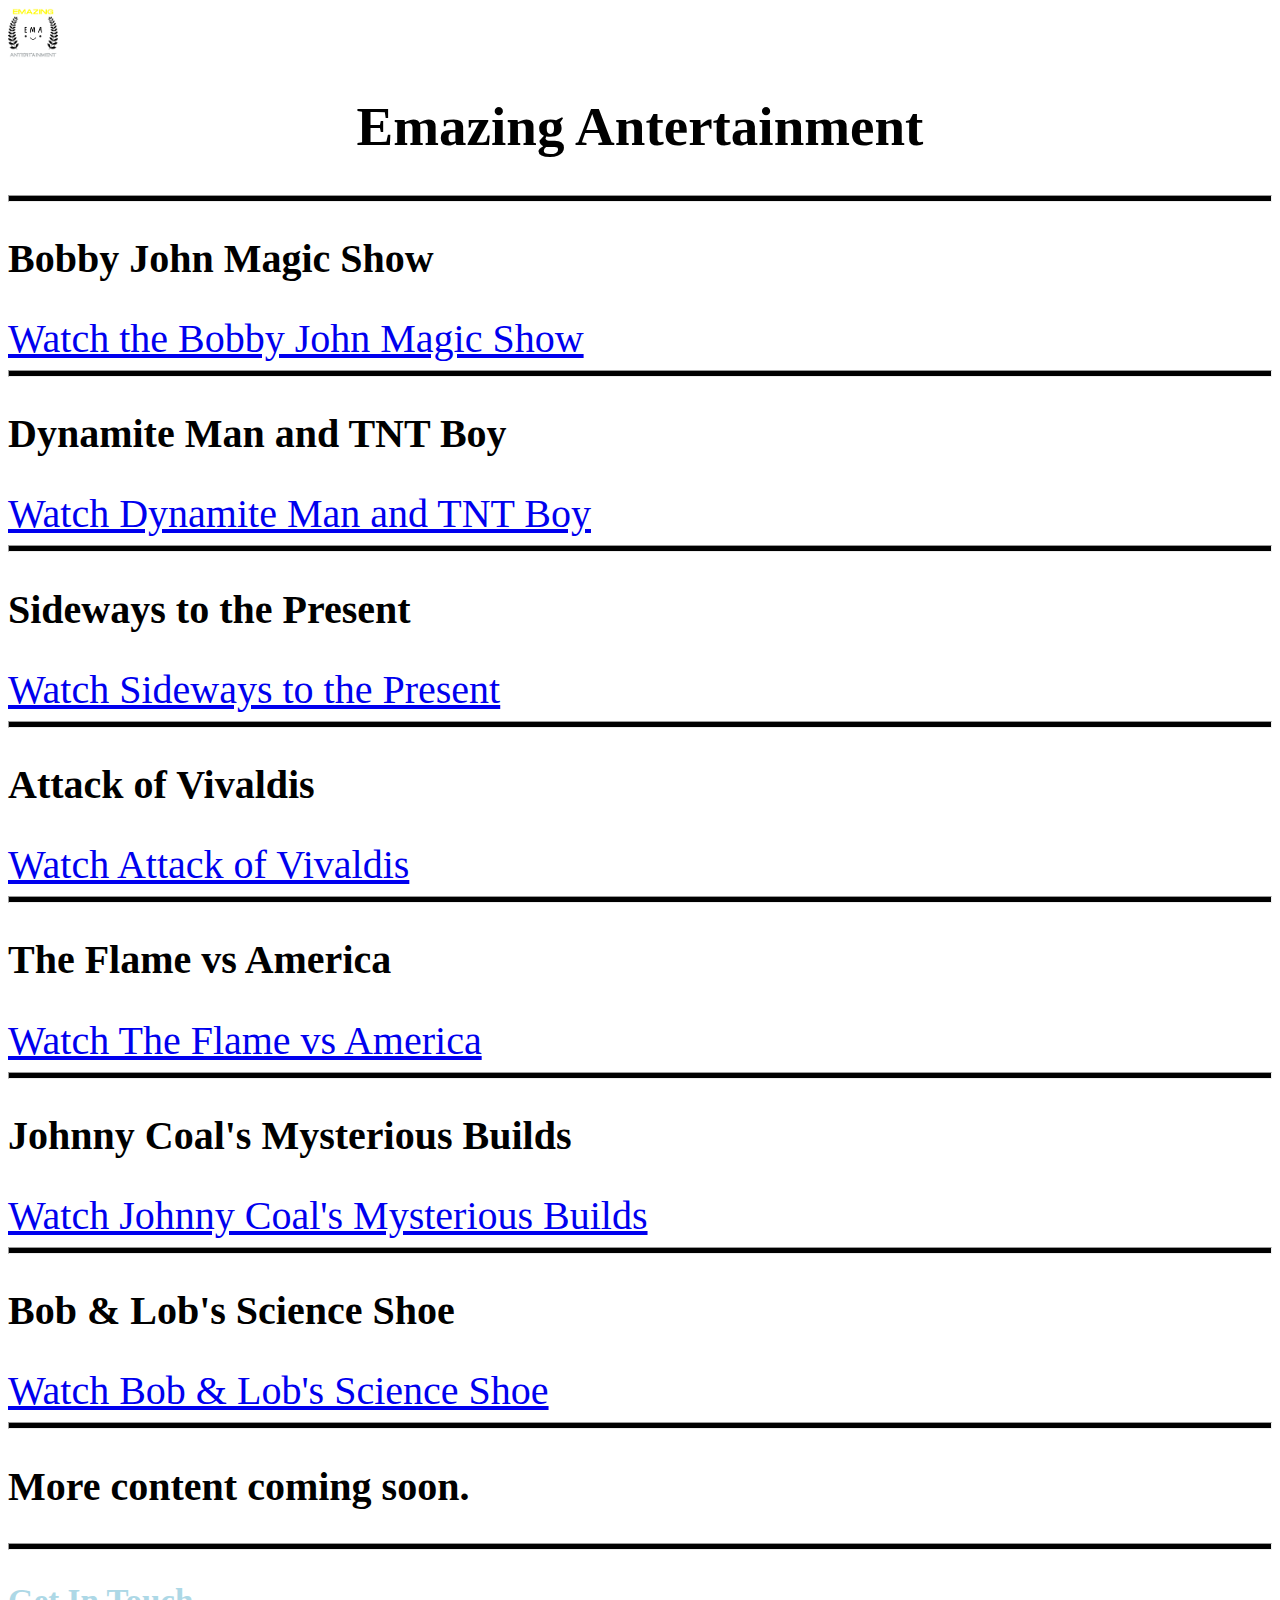
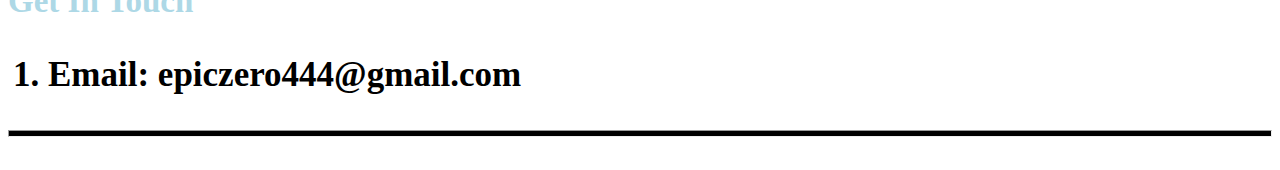
<file: index.html>
<html>

<head>
  <title>Emazing Antertainment</title>
  <meta name="author" content="Lem O Nade">
  <meta name="description" content="The official home for all Emazing Antertainment content!">
  <meta name="keywords" content="Streaming Service", "EMA","epicz","cac0demon">
  <meta name="generator" content="codepen.io">
  <link rel="stylesheet" href="style.css">
  <script src="script.js"></script>
  <link rel="icon" type="image/x-icon" href="./images/favicon.ico">
</head>

<body>
  <img src="Emazing.png" class="center" width="50">
  <h1>Emazing Antertainment</h1>
  <hr>
  <h2>Bobby John Magic Show</h2>
 <a href=BJMS.html>Watch the Bobby John Magic Show</a>
  <hr>
  <h2>Dynamite Man and TNT Boy</h2>
  <a href=dMtB.html>Watch Dynamite Man and TNT Boy</a>
  <hr>
  <h2>Sideways to the Present</h2>
  <a href=STTP.html>Watch Sideways to the Present</a>
  <hr>
  <h2>Attack of Vivaldis</h2>
  <a href=ATOV.html>Watch Attack of Vivaldis</a>
  <hr>
  <h2>The Flame vs America</h2>
  <a href=TFVA.html>Watch The Flame vs America</a>
  <hr>
  <h2>Johnny Coal's Mysterious Builds</h2>
  <a href=JCMB.html>Watch Johnny Coal's Mysterious Builds</a>
  <hr>
  <h2>Bob & Lob's Science Shoe</h2>
  <a href=BLSS.html>Watch Bob & Lob's Science Shoe</a>
  <hr>
  <h2>More content coming soon.<h2>
      <hr>
      <p>Get In Touch</p>
      <ol>
        <li>Email: epiczero444@gmail.com</li>

      </ol>
      <hr>
</body>

</html>
</file>
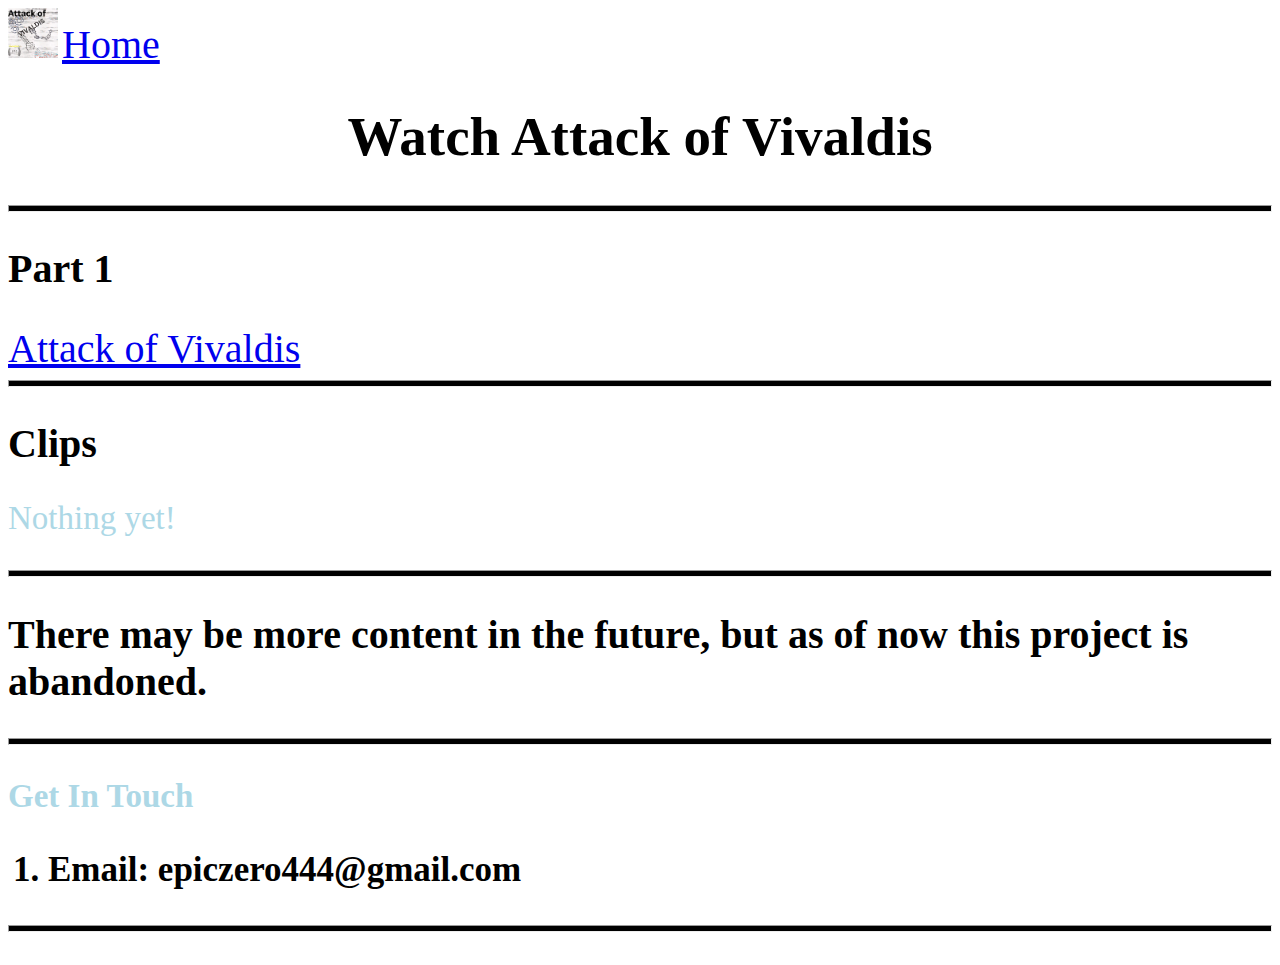
<file: ATOV.html>
<html>

<head>
  <title>Watch Attack of Vivaldis</title>
  <meta name="author" content="Lem O Nade">
  <meta name="description" content="The official home for all Emazing Antertainment content!">
  <meta name="keywords" content="Streaming Service", "ATOV", "Attack of Vivaldis","Vivaldis","epicz", "cac0demon">
  <meta name="generator" content="codepen.io">
  <link rel="stylesheet" href="style.css">
  <script src="script.js"></script>
  <link rel="icon" type="image/x-icon" href="./images/favicon.ico">
</head>

<body>
  <img src="Vivaldisofattacklogo.png" class="center" width="50">
  <a href=index.html>Home</a>
  <h1>Watch Attack of Vivaldis</h1>
  <hr>
  <h2>Part 1</h2>
  <a href=https://drive.google.com/file/d/1TcL7Wd8YTrIoA79O5P45kaabc4jVxNqv/view>Attack of Vivaldis</a>
  <hr>
  <h2>Clips</h2>
  <p>Nothing yet!</p>
  <hr>
  <h2>There may be more content in the future, but as of now this project is abandoned.<h2>
      <hr>
      <p>Get In Touch</p>
      <ol>
        <li>Email: epiczero444@gmail.com</li>

      </ol>
      <hr>
</body>

</html>
</file>
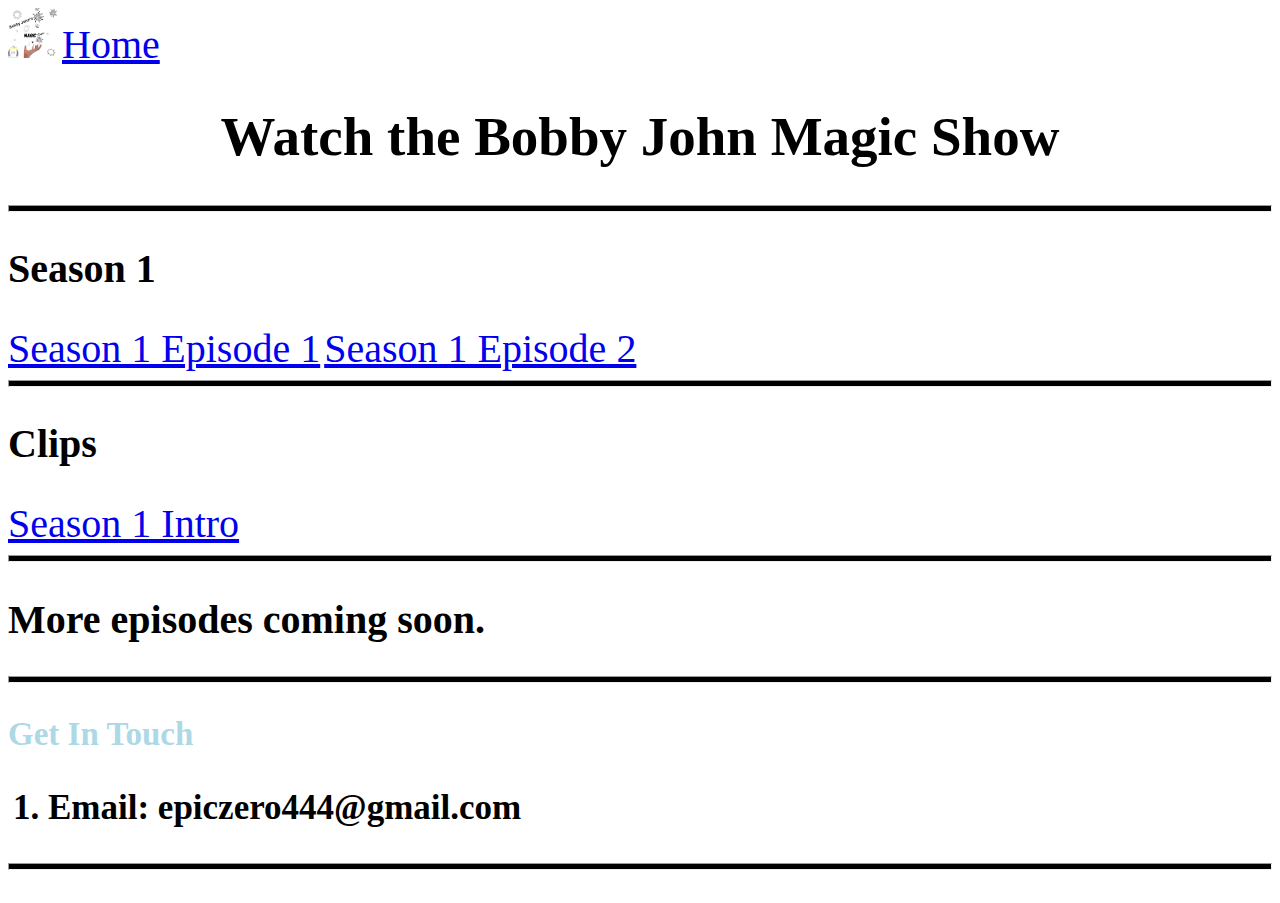
<file: BJMS.html>
<html>

<head>
  <title>Watch The Bobby John Magic Show</title>
  <meta name="author" content="Lem O Nade">
  <meta name="description" content="The official home for all Bobby John Magic Show content!">
  <meta name="keywords" content="Streaming Service", "BJMS", "Bobby John Magic Show", "epicz", "cac0demon">
  <meta name="generator" content="codepen.io">
  <link rel="stylesheet" href="style.css">
  <script src="script.js"></script>
  <link rel="icon" type="image/x-icon" href="./images/favicon.ico">
</head>

<body>
  <img src="Bobby John's Magic Show_2A.png" class="center" width="50">
  <a href=index.html>Home</a>
  <h1>Watch the Bobby John Magic Show</h1>
  <hr>
  <h2>Season 1</h2>
  <a href=https://drive.google.com/file/d/1gxfCML489PX0T81akt579qXJLUjGzTGd/view>Season 1 Episode 1</a>
  <a href=https://drive.google.com/file/d/1024oOEDG3TI_1pZ9Gn0ui10OFzjOmT2Q/view>Season 1 Episode 2</a>
  <hr>
  <h2>Clips</h2>
  <a href="https://drive.google.com/file/d/1QhGnWNFWd9qHDLm_8qoHxQoVN0i794jI/view?t=39s">Season 1 Intro</a>
  <hr>
  <h2>More episodes coming soon.<h2>
      <hr>
      <p>Get In Touch</p>
      <ol>
        <li>Email: epiczero444@gmail.com</li>

      </ol>
      <hr>
</body>

</html>
</file>
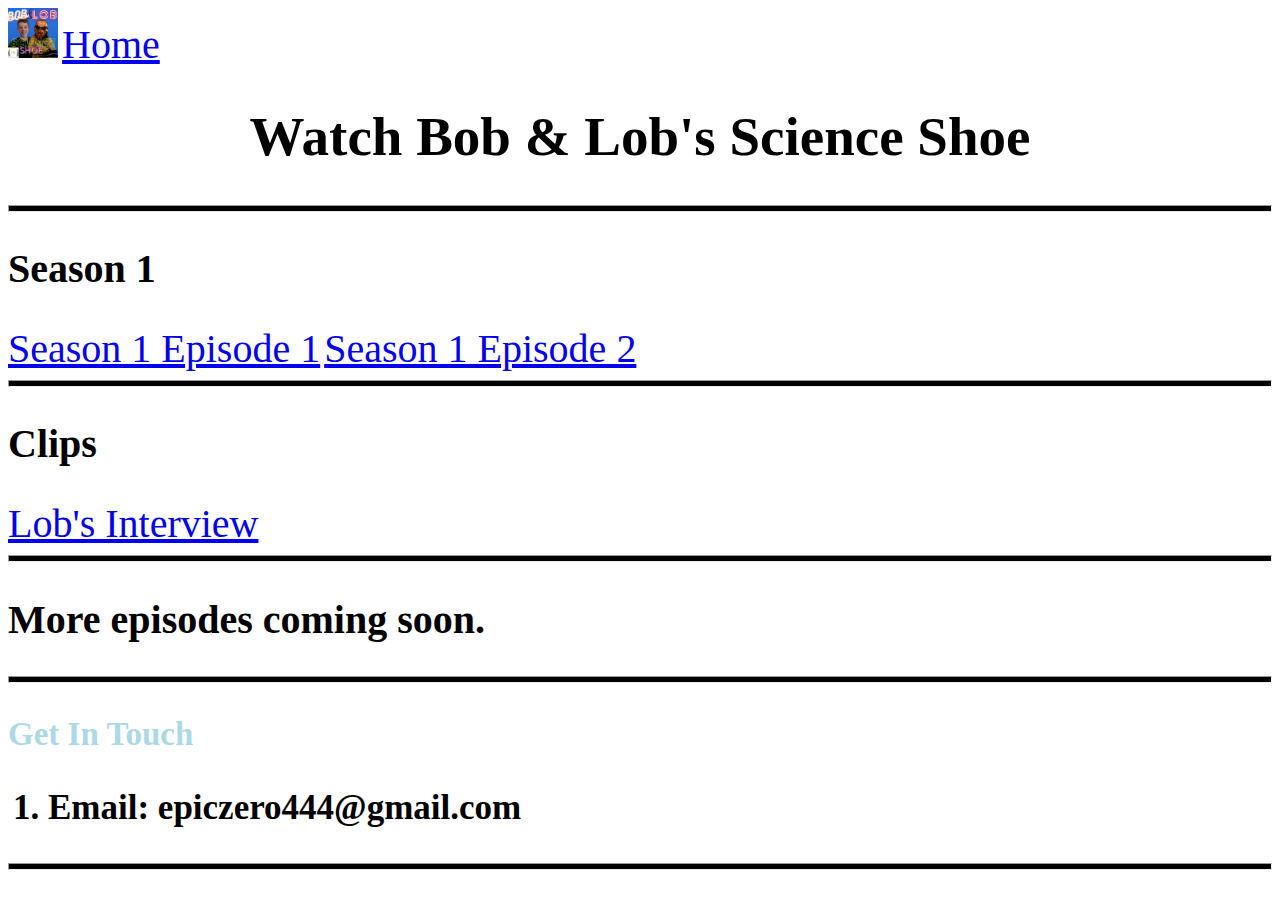
<file: BLSS.html>
<html>

<head>
  <title>Watch Bob & Lob's Science Shoe</title>
  <meta name="author" content="Lem O Nade">
  <meta name="description" content="The official home for all Emazing Antertainment content!">
  <meta name="keywords" content="Streaming Service", "BLSS", "Bob & Lob's Science Shoe", "epicz", "cac0demon">
  <meta name="generator" content="codepen.io">
  <link rel="stylesheet" href="style.css">
  <script src="script.js"></script>
  <link rel="icon" type="image/x-icon" href="./images/favicon.ico">
</head>

<body>
  <img src="BOB AND LOB'S SCIENCE SHOE.png" class="center" width="50">
  <a href=index.html>Home</a>
  <h1>Watch Bob & Lob's Science Shoe</h1>
  <hr>
  <h2>Season 1</h2>
  <a href=https://drive.google.com/file/d/1tYqRFFZs9dwF8GjraRGufCqNWgKK2JVr/view>Season 1 Episode 1</a>
  <a href=https://drive.google.com/file/d/1vPOQWemEz9DRT9n4XHVrvwYZG5F5_veA/view?usp=sharing>Season 1 Episode 2</a>
  <hr>
  <h2>Clips</h2>
  <a href=https://drive.google.com/file/d/1BzkSKFbsyMG4AcDg3s9_--mn3n9LTmNK/view>Lob's Interview</a>
  <hr>
  <h2>More episodes coming soon.<h2>
      <hr>
      <p>Get In Touch</p>
      <ol>
        <li>Email: epiczero444@gmail.com</li>

      </ol>
      <hr>
</body>

</html>
</file>
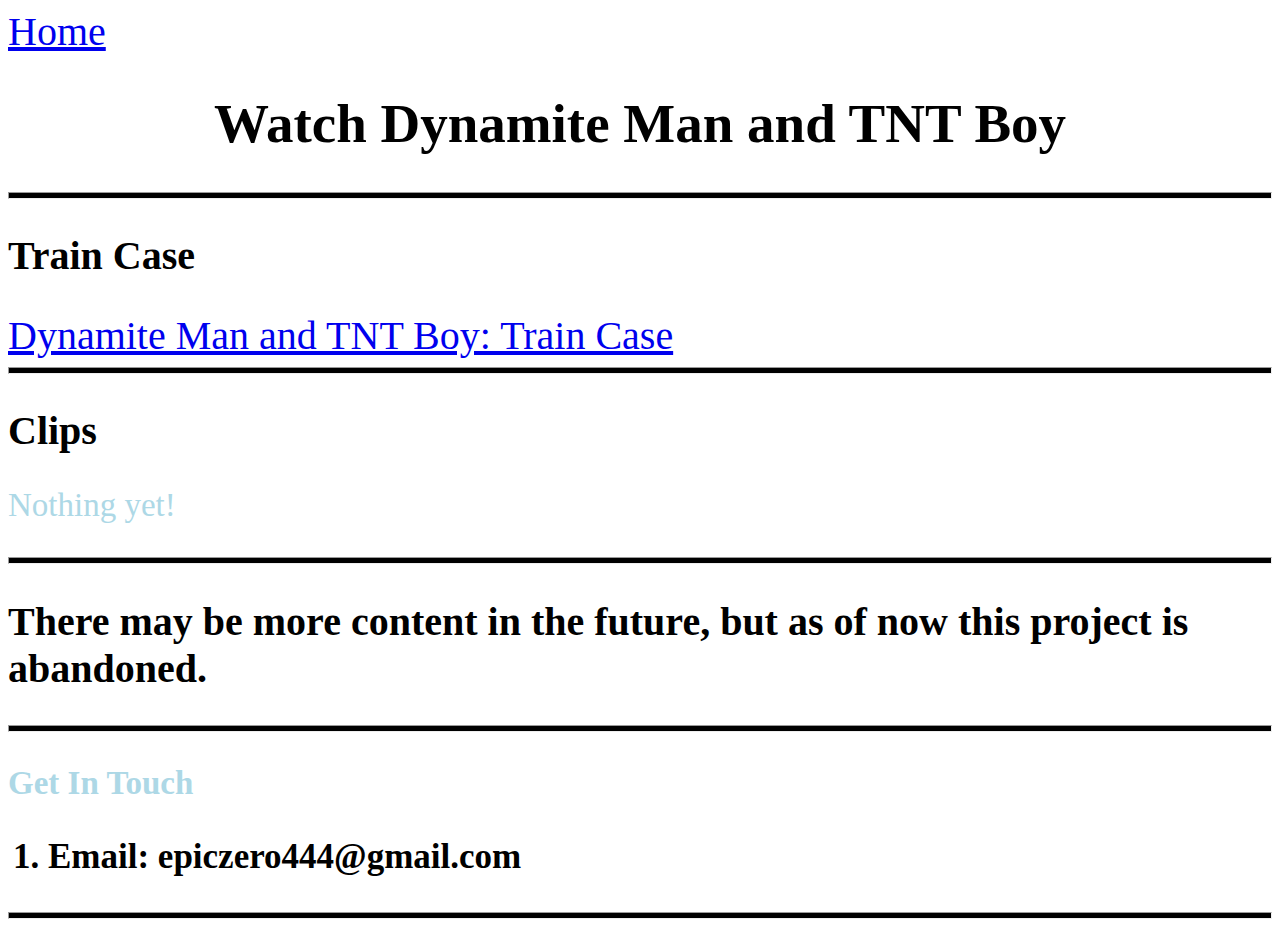
<file: DMTB.html>
<html>

<head>
  <title>Watch Dynamite Man and TNT Boy</title>
  <meta name="author" content="Lem O Nade">
  <meta name="description" content="The official home for all Emazing Antertainment content!">
  <meta name="keywords" content="Streaming Service", "DMTB", "Dynamite Man", "TNT Boy","Dynamite Man and TNT Boy","epicz", "cac0demon">
  <meta name="generator" content="codepen.io">
  <link rel="stylesheet" href="style.css">
  <script src="script.js"></script>
  <link rel="icon" type="image/x-icon" href="./images/favicon.ico">
</head>

<body>
  <a href=index.html>Home</a>
  <h1>Watch Dynamite Man and TNT Boy</h1>
  <hr>
  <h2>Train Case</h2>
  <a href=https://drive.google.com/file/d/1F5oEtyz4XWEuiqbmIG4sqI7kWH1rUZMc/view>Dynamite Man and TNT Boy: Train Case</a>
  <hr>
  <h2>Clips</h2>
  <p>Nothing yet!</p>
  <hr>
  <h2>There may be more content in the future, but as of now this project is abandoned.<h2>
      <hr>
      <p>Get In Touch</p>
      <ol>
        <li>Email: epiczero444@gmail.com</li>

      </ol>
      <hr>
</body>

</html>
</file>
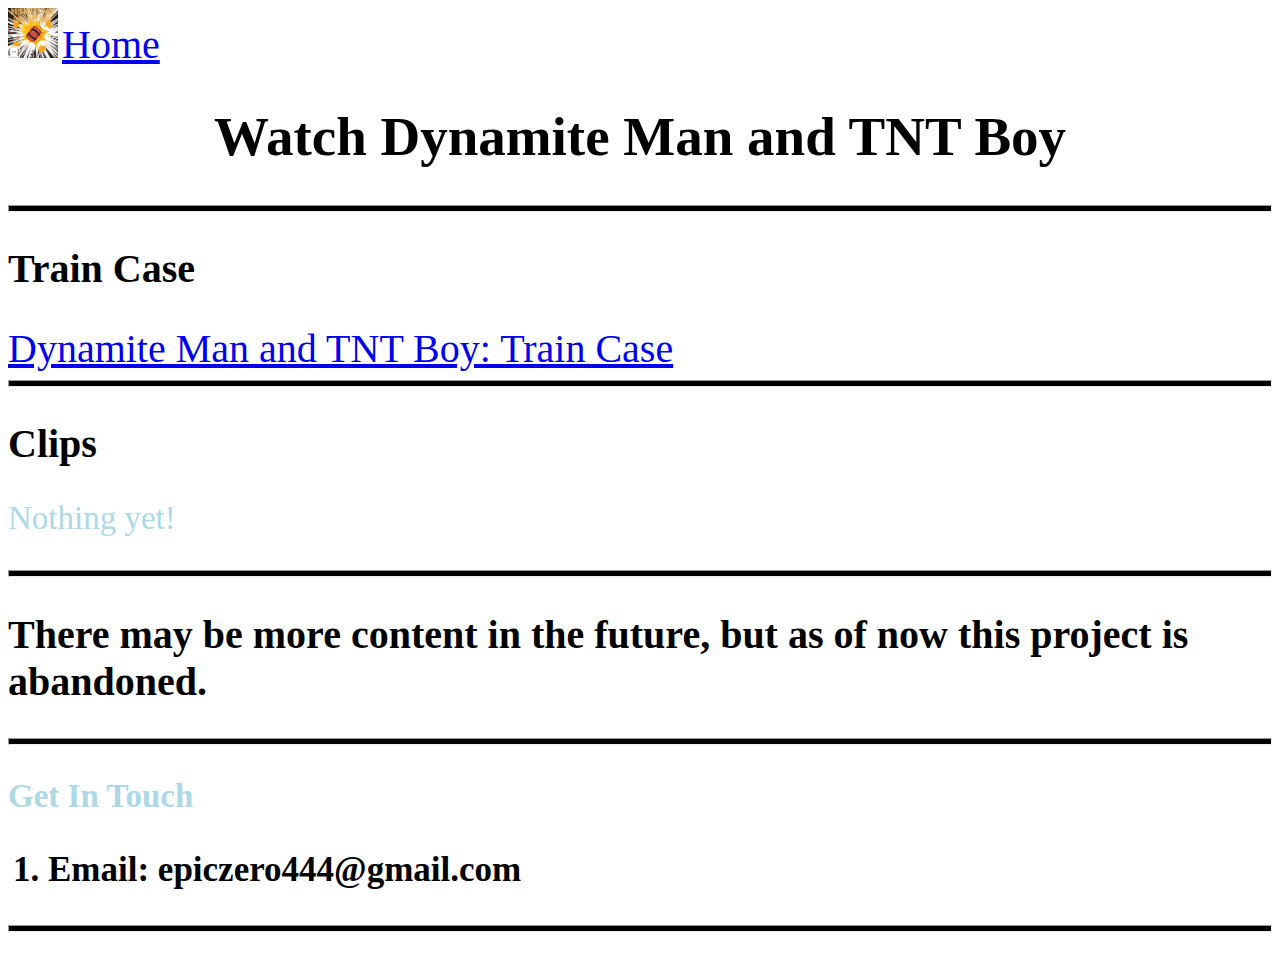
<file: dMtB.html>
<html>

<head>
  <title>Watch Dynamite Man and TNT Boy</title>
  <meta name="author" content="Lem O Nade">
  <meta name="description" content="The official home for all Emazing Antertainment content!">
  <meta name="keywords" content="Streaming Service", "DMTB", "Dynamite Man", "TNT Boy","Dynamite Man and TNT Boy","epicz", "cac0demon">
  <meta name="generator" content="codepen.io">
  <link rel="stylesheet" href="style.css">
  <script src="script.js"></script>
  <link rel="icon" type="image/x-icon" href="./images/favicon.ico">
</head>

<body>
  <img src="Dynamite man and TNT Boy (1).png" class="center" width="50">
  <a href=index.html>Home</a>
  <h1>Watch Dynamite Man and TNT Boy</h1>
  <hr>
  <h2>Train Case</h2>
  <a href=https://drive.google.com/file/d/1F5oEtyz4XWEuiqbmIG4sqI7kWH1rUZMc/view>Dynamite Man and TNT Boy: Train Case</a>
  <hr>
  <h2>Clips</h2>
  <p>Nothing yet!</p>
  <hr>
  <h2>There may be more content in the future, but as of now this project is abandoned.<h2>
      <hr>
      <p>Get In Touch</p>
      <ol>
        <li>Email: epiczero444@gmail.com</li>

      </ol>
      <hr>
</body>

</html>
</file>
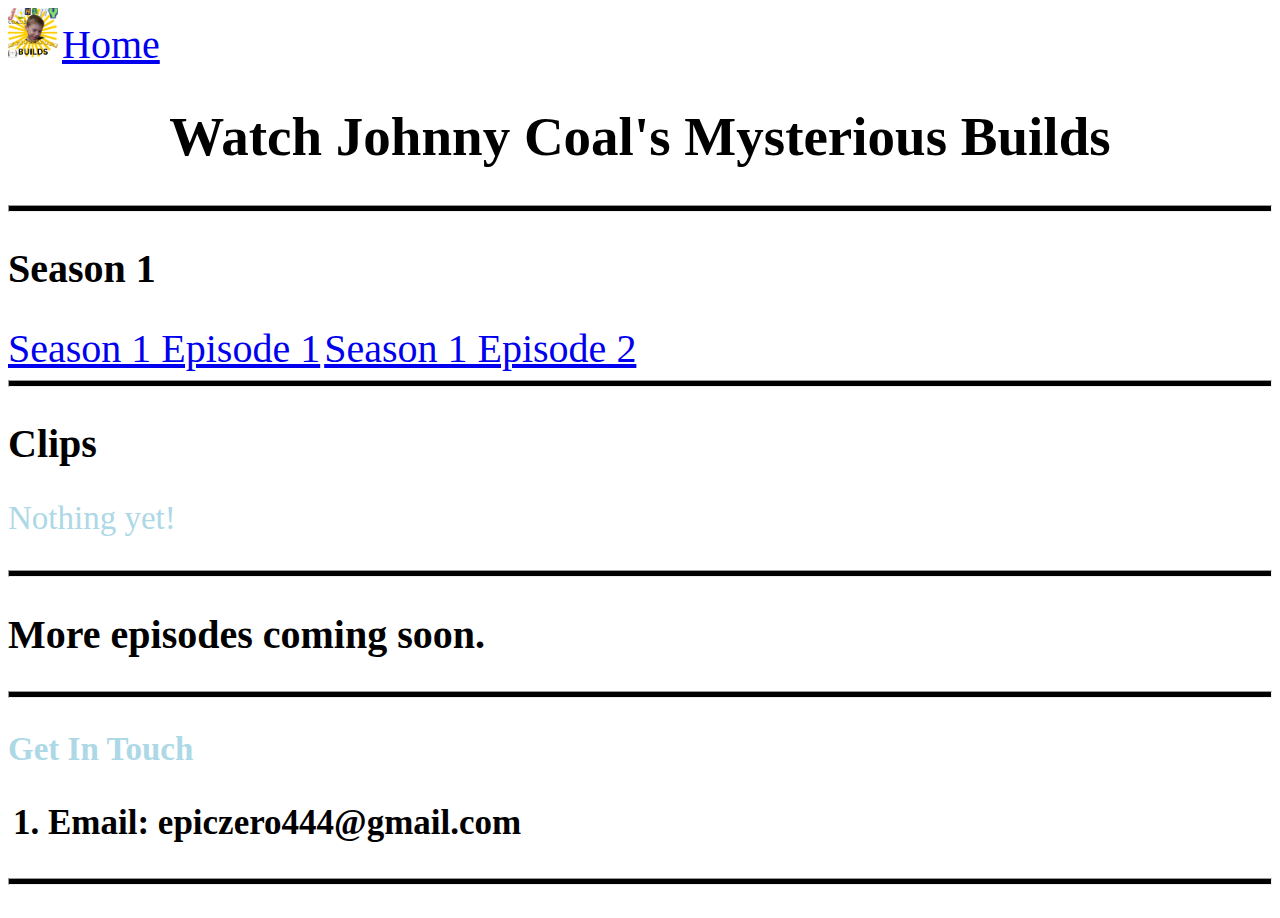
<file: JCMB.html>
<html>

<head>
  <title>Watch Johnny Coal's Mysterious Builds</title>
  <meta name="author" content="Lem O Nade">
  <meta name="description" content="The official home for all Emazing Antertainment content!">
  <meta name="keywords" content="Streaming Service", "JCMB", "Johnny Coal's Mysterious Builds", "epicz", "cac0demon">
  <meta name="generator" content="codepen.io">
  <link rel="stylesheet" href="style.css">
  <script src="script.js"></script>
  <link rel="icon" type="image/x-icon" href="./images/favicon.ico">
</head>

<body>
  <img src="Johnny Coal's Mysterious Builds.png" class="center" width="50">
  <a href=index.html>Home</a>
  <h1>Watch Johnny Coal's Mysterious Builds</h1>
  <hr>
  <h2>Season 1</h2>
  <a href=https://drive.google.com/file/d/1k4171sIRZ5-GU2FTa4PA05mJ6eM8mKWZ/view?usp=sharing>Season 1 Episode 1</a>
  <a href=https://drive.google.com/file/d/1KB6QyEi7kgYzFNCZG8elL7U6yL-RYbff/view?usp=sharing>Season 1 Episode 2</a>
  <hr>
  <h2>Clips</h2>
  <p>Nothing yet!</p>
  <hr>
  <h2>More episodes coming soon.<h2>
      <hr>
      <p>Get In Touch</p>
      <ol>
        <li>Email: epiczero444@gmail.com</li>

      </ol>
      <hr>
</body>

</html>
</file>
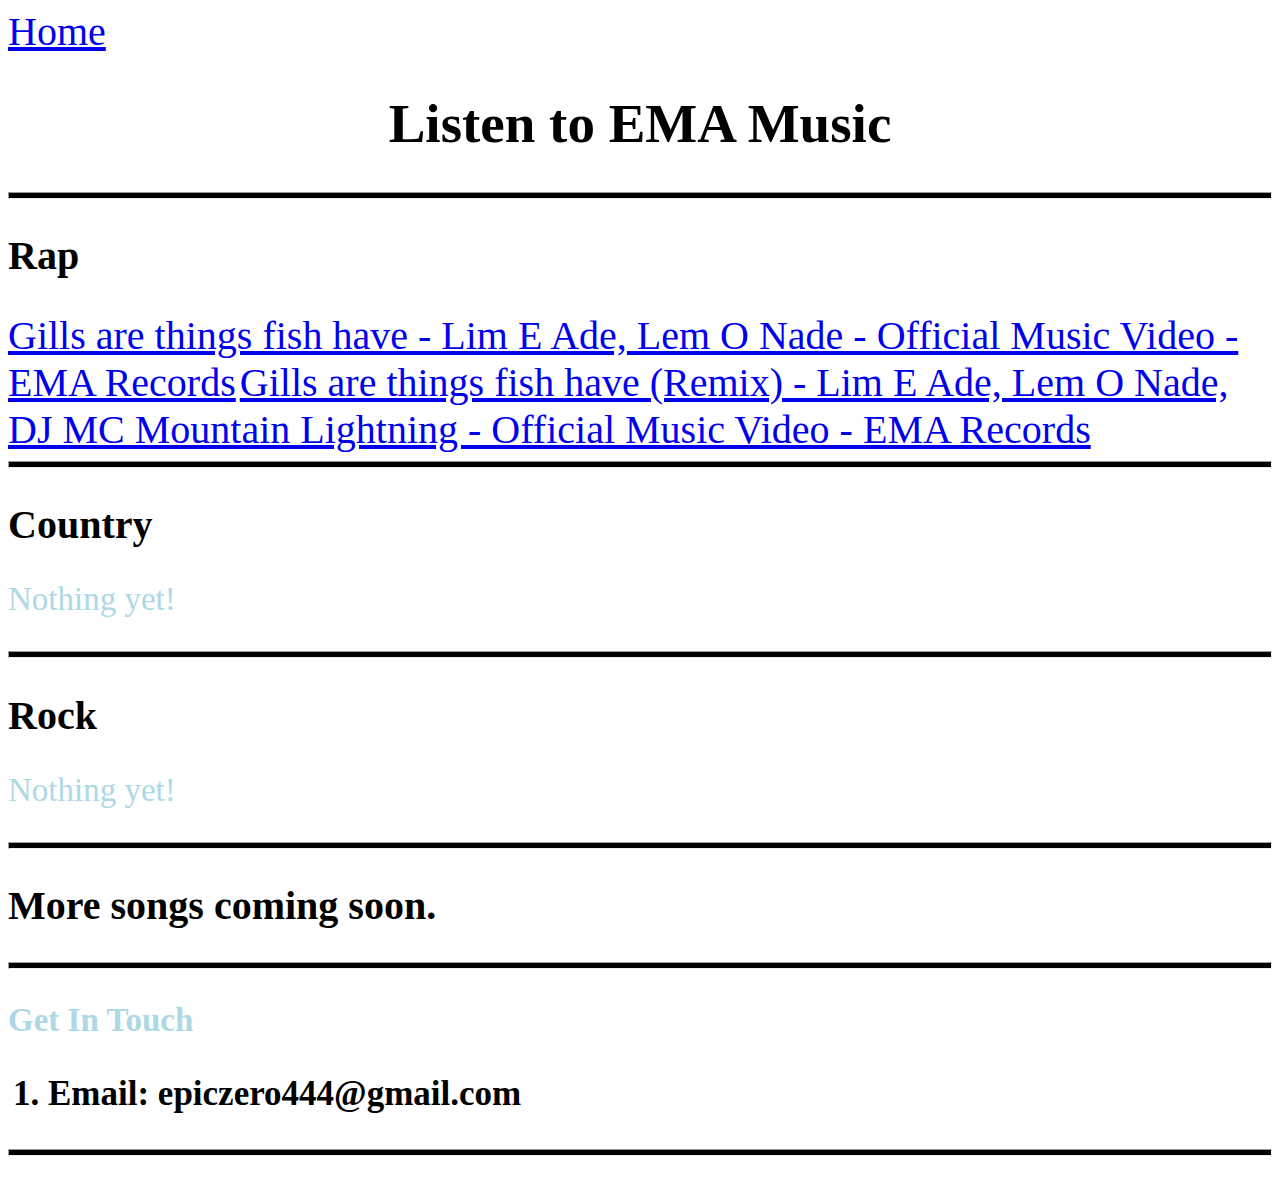
<file: Music.html>
<html>

<head>
  <title>EMA Records</title>
  <meta name="author" content="Lem O Nade">
  <meta name="description" content="The official home for all Emazing Antertainment content!">
  <meta name="keywords" content="Streaming Service", "Gills are things fish have", "EMA Records", "epicz", "cac0demon">
  <meta name="generator" content="codepen.io">
  <link rel="stylesheet" href="style.css">
  <script src="script.js"></script>
  <link rel="icon" type="image/x-icon" href="./images/favicon.ico">
</head>

<body>
  
  <a href=index.html>Home</a>
  <h1>Listen to EMA Music</h1>
  <hr>
  <h2>Rap</h2>
  <a href=https://drive.google.com/file/d/12A5p30zcsuHy8xP1eAlbCrqJkJxNikIh>Gills are things fish have - Lim E Ade, Lem O Nade - Official Music Video - EMA Records</a>
  <a href=https://drive.google.com/file/d/1GP9YF65Xb_8A2Azj-vbRr0xn6OKWjInJ>Gills are things fish have (Remix) - Lim E Ade, Lem O Nade, DJ MC Mountain Lightning - Official Music Video - EMA Records</a>
  <hr>
  <h2>Country</h2>
  <p>Nothing yet!</p>
  <hr>
  <h2>Rock</h2>
  <p>Nothing yet!</p>
  <hr>
  <h2>More songs coming soon.<h2>
      <hr>
      <p>Get In Touch</p>
      <ol>
        <li>Email: epiczero444@gmail.com</li>

      </ol>
      <hr>
</body>

</html>
</file>
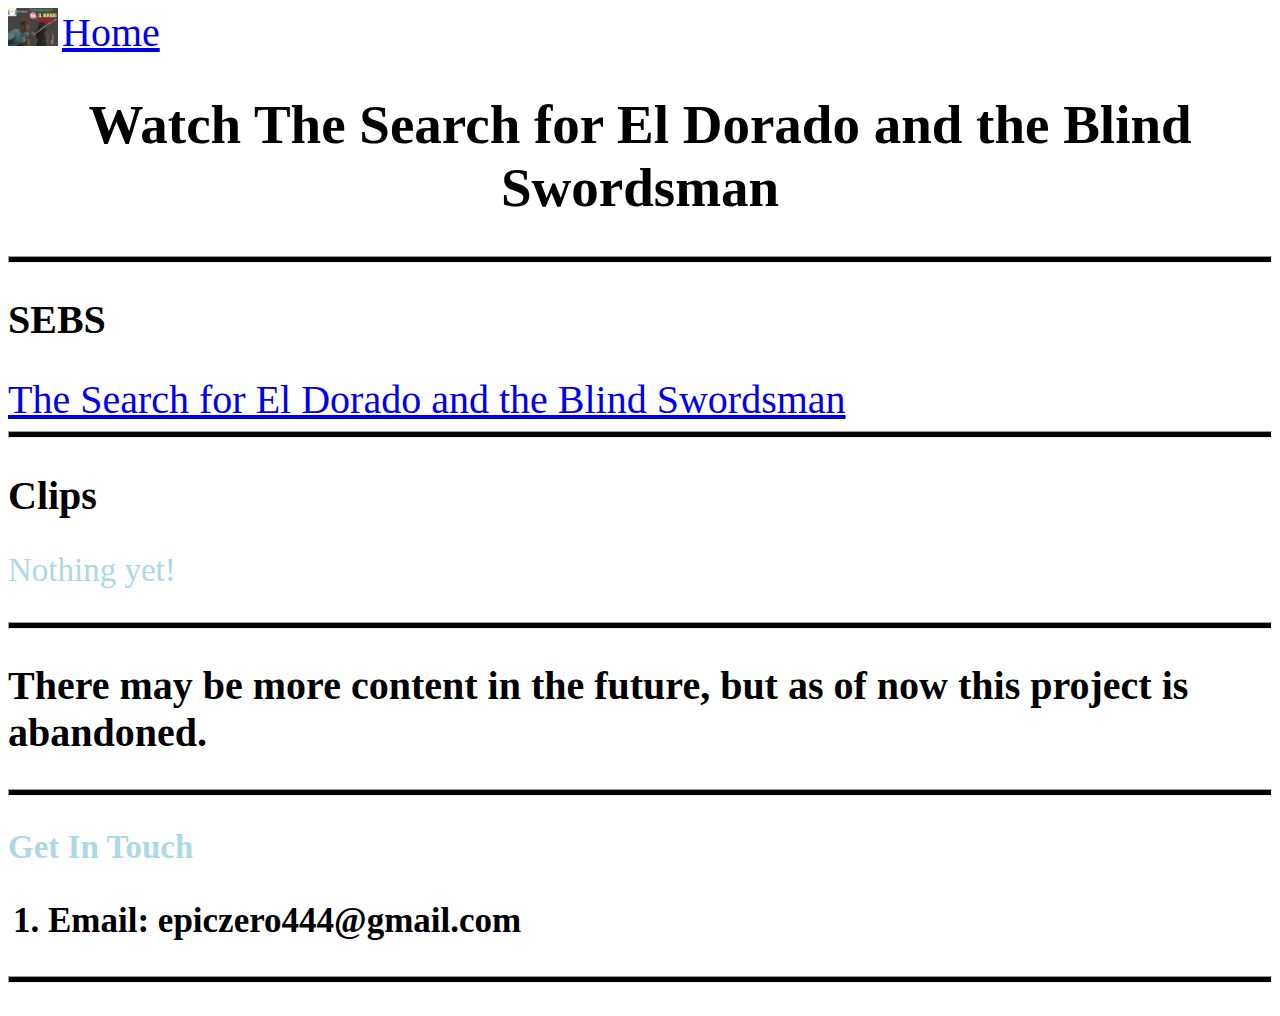
<file: SEBS.html>
<html>

<head>
  <title>Watch The Search for El Dorado and the Blind Swordsman</title>
  <meta name="author" content="Lem O Nade">
  <meta name="description" content="The official home for all Emazing Antertainment content!">
  <meta name="keywords" content="Streaming Service", "SEBS", "The Search for El Dorado and the Blind Swordsman","The Blind Swordsman","epicz", "cac0demon">
  <meta name="generator" content="codepen.io">
  <link rel="stylesheet" href="style.css">
  <script src="script.js"></script>
  <link rel="icon" type="image/x-icon" href="./images/favicon.ico">
</head>

<body>
  <img src="search.jpg" class="center" width="50">
  <a href=index.html>Home</a>
  <h1>Watch The Search for El Dorado and the Blind Swordsman</h1>
  <hr>
  <h2>SEBS</h2>
  <a href=https://drive.google.com/file/d/1TcL7Wd8YTrIoA79O5P45kaabc4jVxNqv/view>The Search for El Dorado and the Blind Swordsman</a>
  <hr>
  <h2>Clips</h2>
  <p>Nothing yet!</p>
  <hr>
  <h2>There may be more content in the future, but as of now this project is abandoned.<h2>
      <hr>
      <p>Get In Touch</p>
      <ol>
        <li>Email: epiczero444@gmail.com</li>

      </ol>
      <hr>
</body>

</html>
</file>
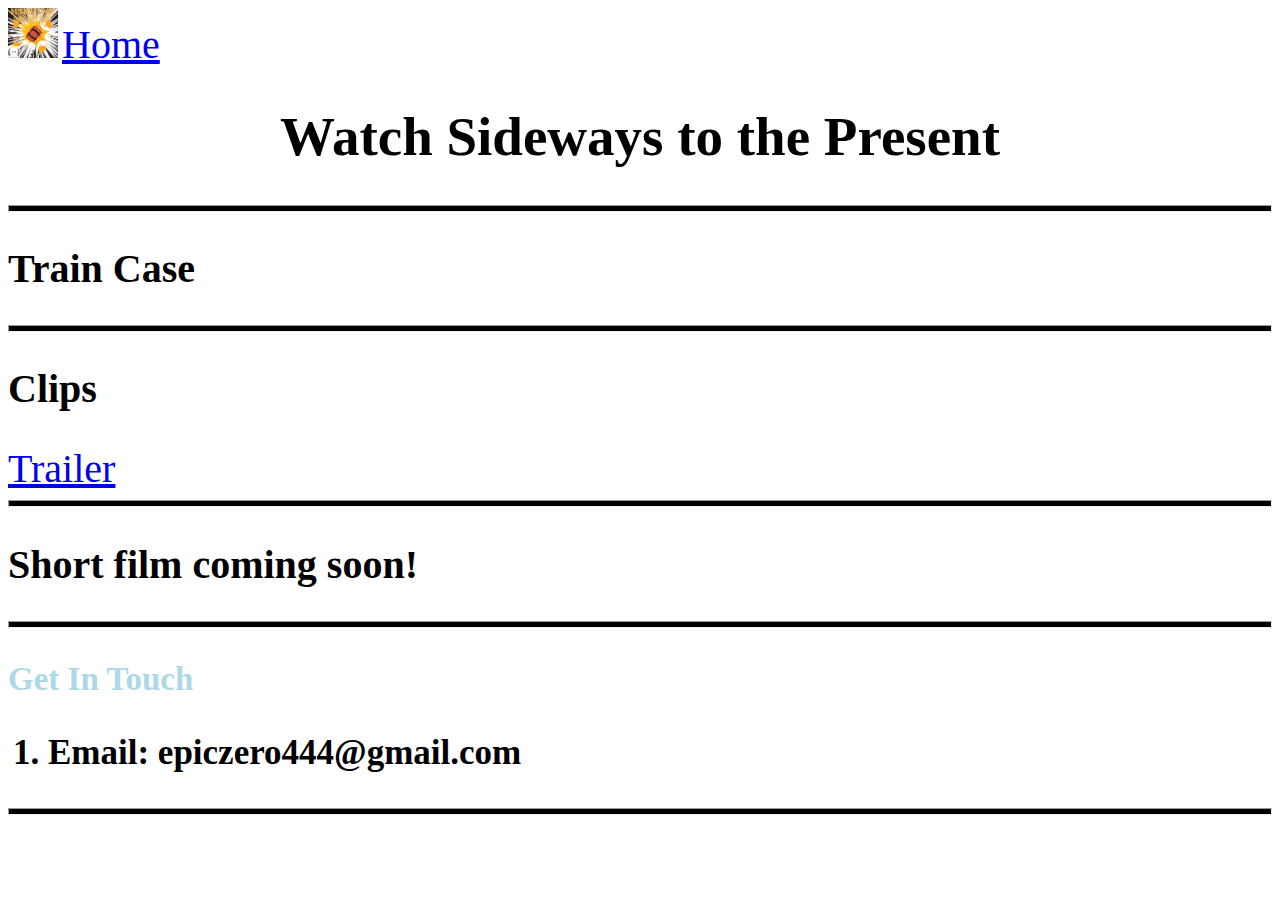
<file: STTP.html>
<html>

<head>
  <title>Watch Sideways to the Present</title>
  <meta name="author" content="Lem O Nade">
  <meta name="description" content="The official home for all Emazing Antertainment content!">
  <meta name="keywords" content="Streaming Service", "STTP", "Sidways to the Present","epicz", "cac0demon">
  <meta name="generator" content="codepen.io">
  <link rel="stylesheet" href="style.css">
  <script src="script.js"></script>
  <link rel="icon" type="image/x-icon" href="./images/favicon.ico">
</head>

<body>
  <img src="Dynamite man and TNT Boy (1).png" class="center" width="50">
  <a href=index.html>Home</a>
  <h1>Watch Sideways to the Present</h1>
  <hr>
  <h2>Train Case</h2>
  <hr>
  <h2>Clips</h2>
  <a href=https://drive.google.com/file/d/1Wc-OLr6tBhVWi1gSfJ0q-58cUstpK5N6/view?usp=drive_link>Trailer</a>
  <hr>
  <h2>Short film coming soon!<h2>
      <hr>
      <p>Get In Touch</p>
      <ol>
        <li>Email: epiczero444@gmail.com</li>

      </ol>
      <hr>
</body>

</html>
</file>
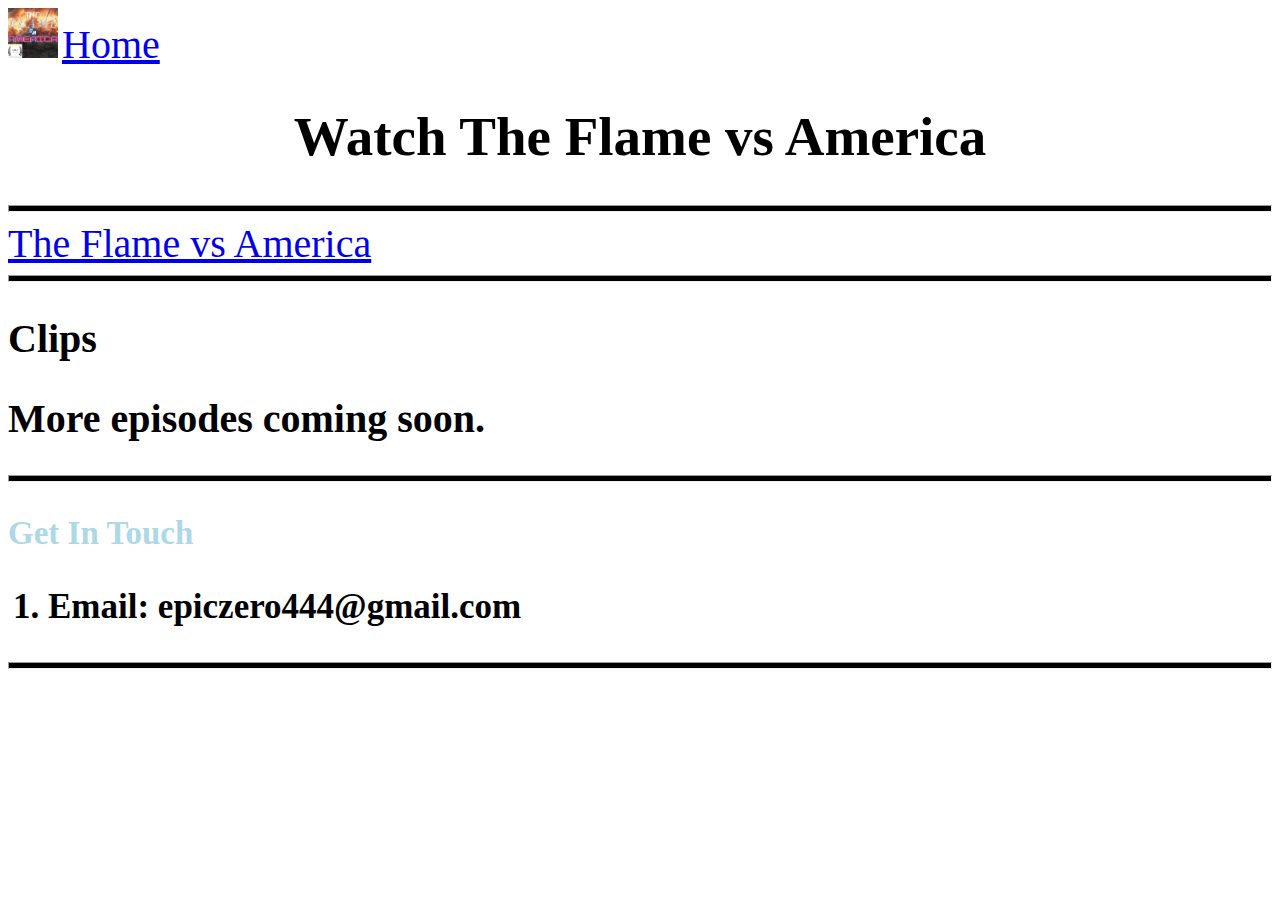
<file: TFVA.html>
<html>

<head>
  <title>Watch The Flame vs America</title>
  <meta name="author" content="Lem O Nade">
  <meta name="description" content="The official home for all Emazing Antertainment content!">
  <meta name="keywords" content="Streaming Service", "TFVA", "The Flame vs America","epicz", "cac0demon">
  <meta name="generator" content="codepen.io">
  <link rel="stylesheet" href="style.css">
  <script src="script.js"></script>
  <link rel="icon" type="image/x-icon" href="./images/favicon.ico">
</head>

<body>
  <img src="America.png" class="center" width="50">
  <a href=index.html>Home</a>
  <h1>Watch The Flame vs America</h1>
  <hr>
  <a href=https://drive.google.com/file/d/1sqh7RLXkFRGy1hI8OpXofQ0E143zk1GS/view>The Flame vs America</a>
  <hr>
  <h2>Clips</h2>
  <h2>More episodes coming soon.<h2>
      <hr>
      <p>Get In Touch</p>
      <ol>
        <li>Email: epiczero444@gmail.com</li>

      </ol>
      <hr>
</body>

</html>
</file>
<file: style.css>
h1 {
  font-size: 55px;
  text-align: center;
  color: black;
}

h2 {
  font-size: 40px;
  color: black;
}

p {
  font-size: 33px;
  color: lightblue;
}

#name1 {
  color: blue;
  font-family: arial;
}

#name2 {
  color: green;
  font-family: helvetica;
}

#name3 {
  color: red;
  font-family: sans-serif;
}

#name4 {
  color: aqua;
  font-family: comic-sans;
}

ul {
  font-size: 35px;
  color: black;
}

ol {
  font-size: 35px;
  color: black;
}

hr {
  height: 5px;
  background-color: black;
}

#ws {
  font-size: 55px;
  text-align: center;
}

.darkMode {
  color: #00ff33;
  background: black;
}

#btn {
  padding: 0;
  background: none;
  border: none;
}

#bti {
  width: 70px;
  height: 70px;
}

body {
  background-color: white;
}

html {
  cursor: crosshair;
}

#pic1 {
  display: none;
}

a {
  font-size: 40px;
}
</file>
